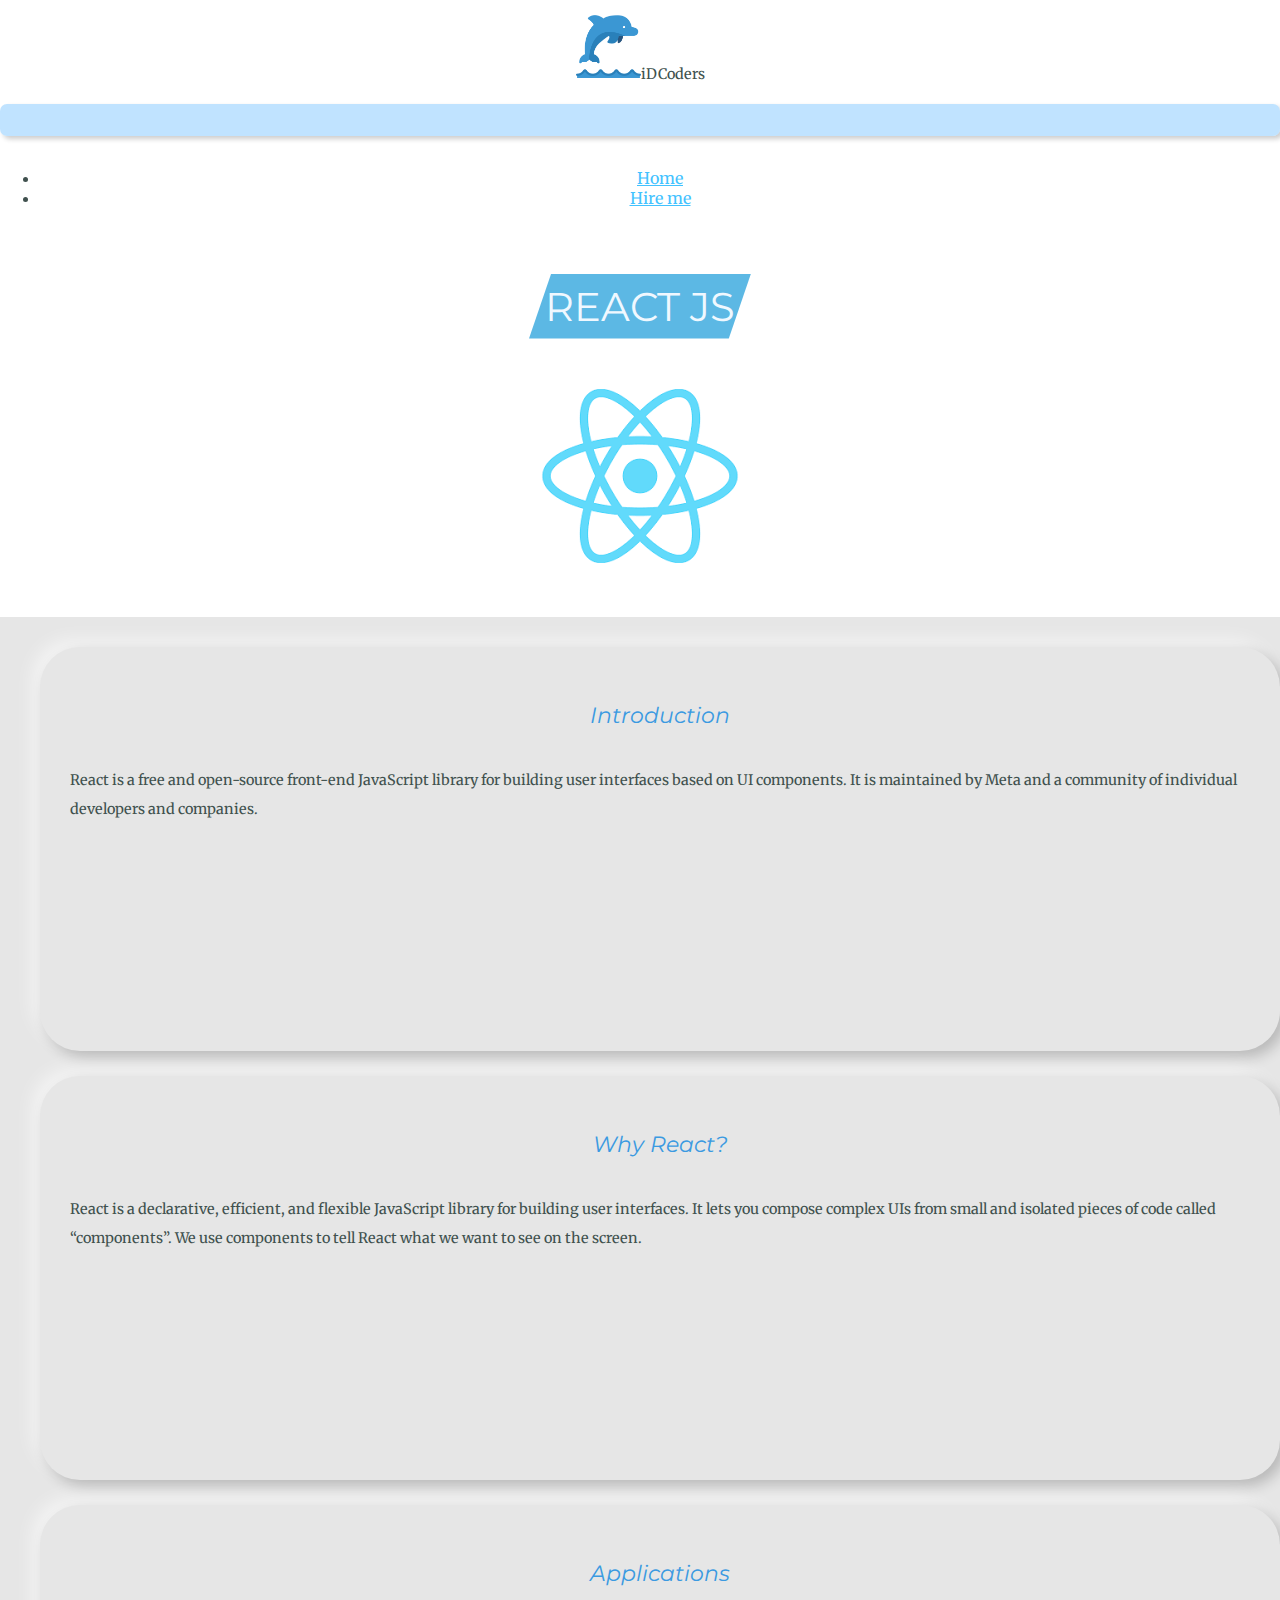
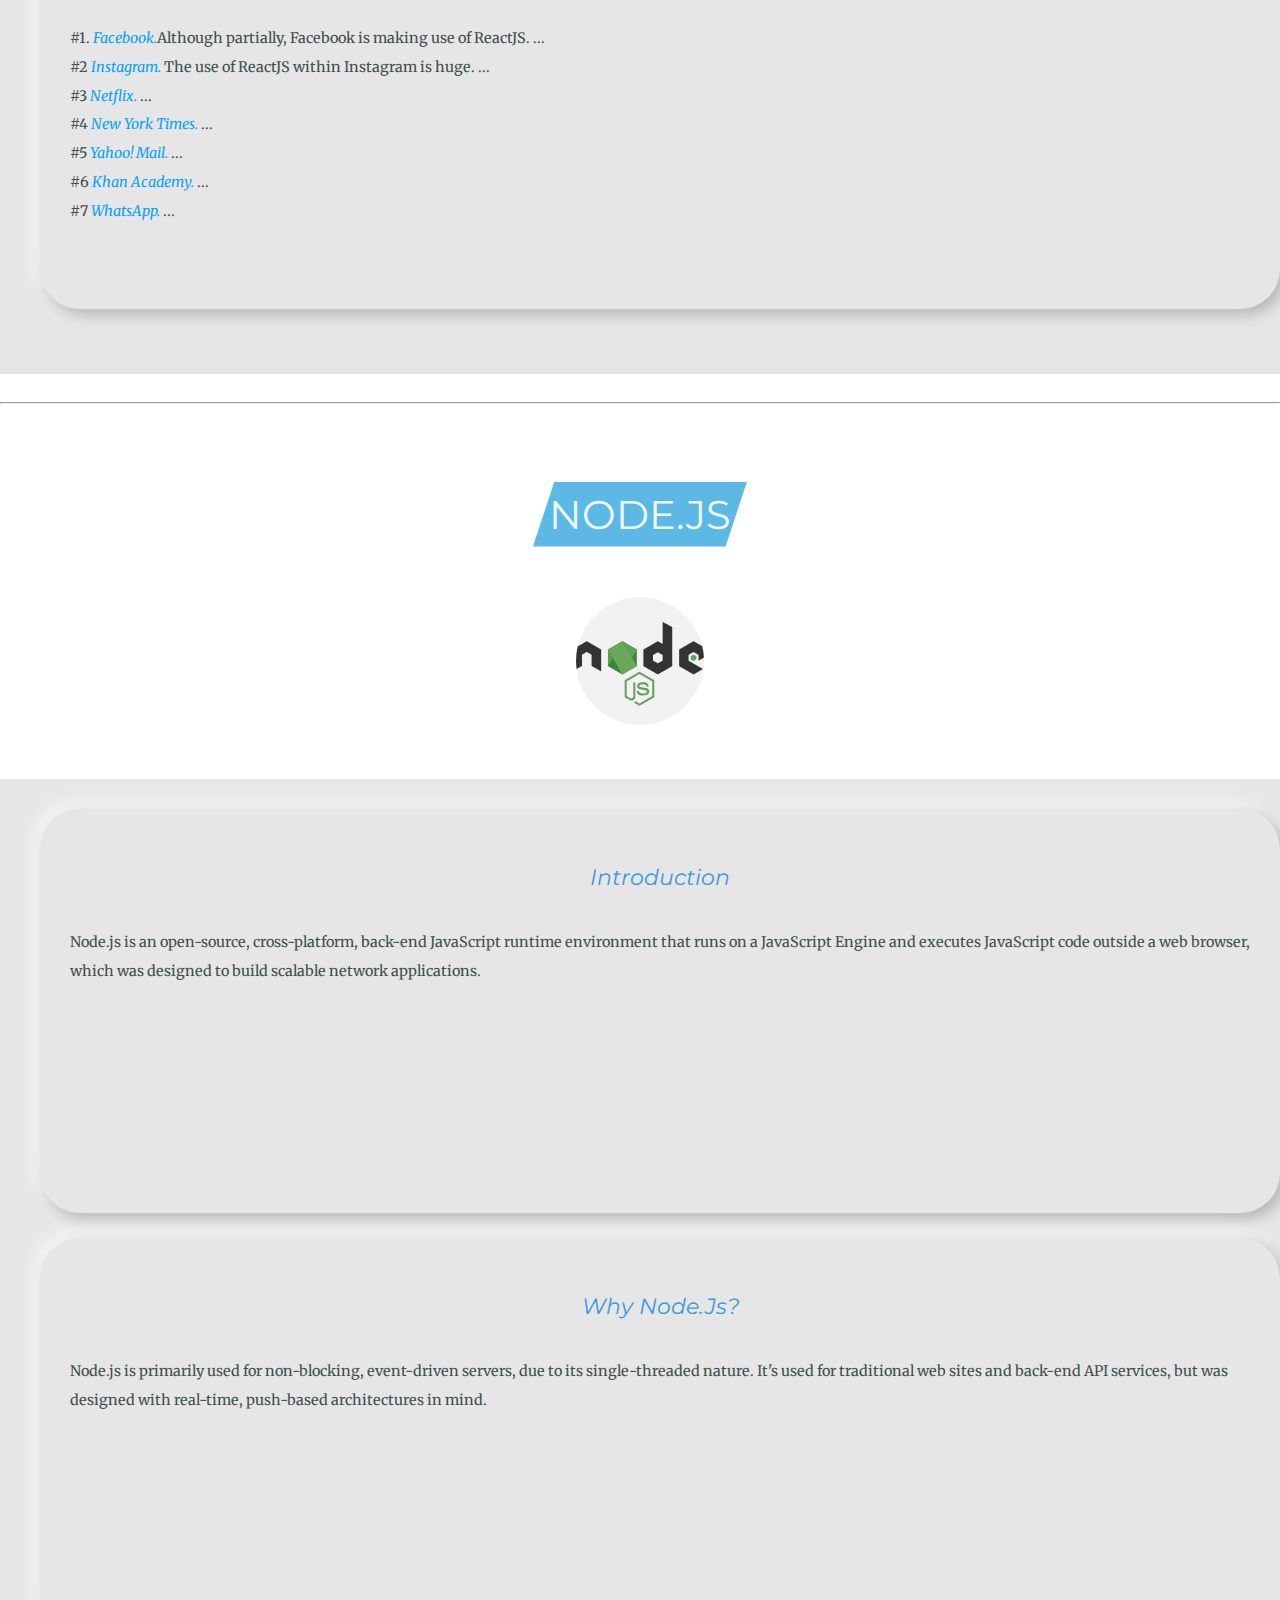
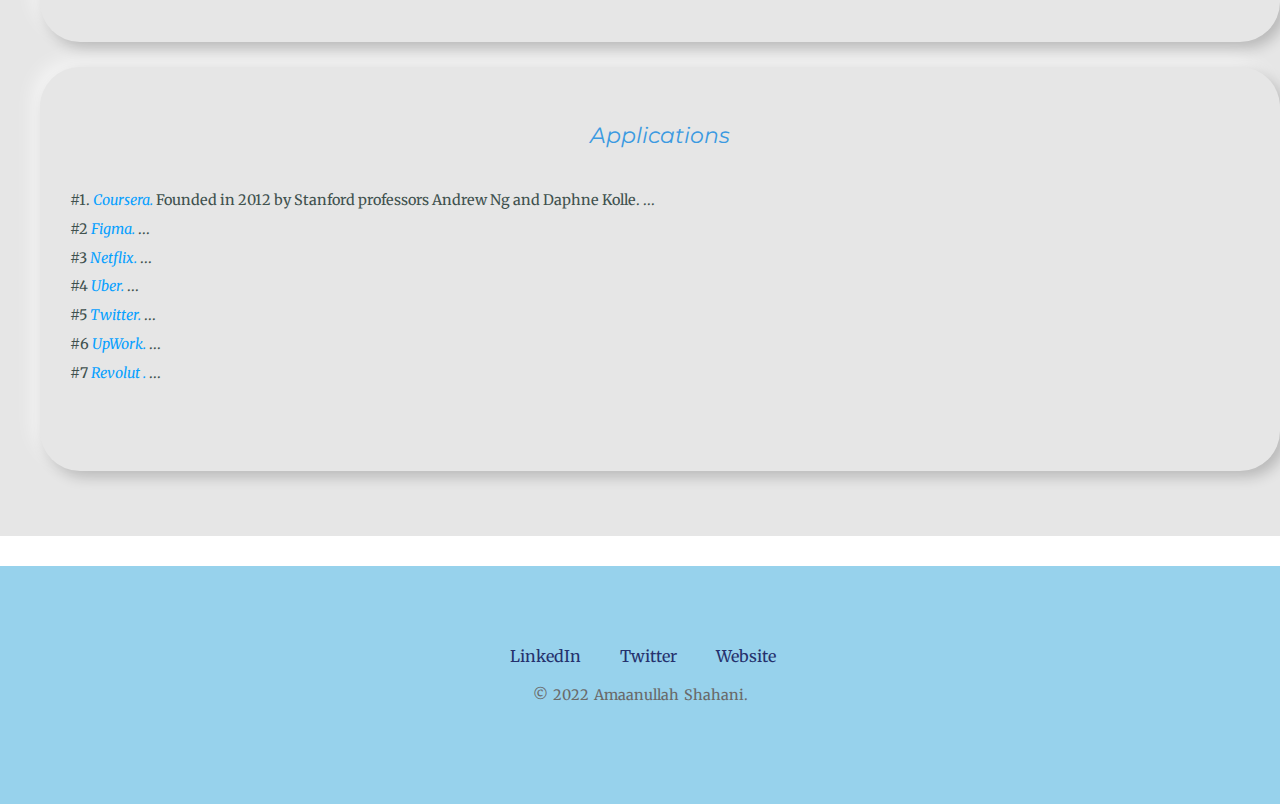
<file: My Profile/HTML/Framesworks.html>
<!doctype html>
<html lang="en">
  <head>
    <!-- Required meta tags -->
    <meta charset="utf-8">
    <meta name="viewport" content="width=device-width, initial-scale=1">

    <!-- Bootstrap CSS -->
    <link href="https://cdn.jsdelivr.net/npm/bootstrap@5.1.3/dist/css/bootstrap.min.css" rel="stylesheet" integrity="sha384-1BmE4kWBq78iYhFldvKuhfTAU6auU8tT94WrHftjDbrCEXSU1oBoqyl2QvZ6jIW3" crossorigin="anonymous">



     <!-- Fonts -->

  <link rel="preconnect" href="https://fonts.googleapis.com">
  <link rel="preconnect" href="https://fonts.gstatic.com" crossorigin>
  <link href="https://fonts.googleapis.com/css2?family=Merriweather&family=Montserrat&family=Sacramento&display=swap"
    rel="stylesheet">




    <!-- CSS -->

    <link rel="stylesheet" href="../CSS/style.css">



    <title>Frameworks || Portfolio</title>
  </head>
  <body>




    
  <nav class="navbar navbar-expand-lg navbar-light">
    <div class="container-fluid">
      <p class="navbar-brand" href="#"> <img src="../Images/icon.png" class="icon" height="65px" width="65px"
          alt="icon">iDCoders
      </p>
      <button class="navbar-toggler" type="button" data-bs-toggle="collapse" data-bs-target="#navbarSupportedContent"
        aria-controls="navbarSupportedContent" aria-expanded="false" aria-label="Toggle navigation">
        <span class="navbar-toggler-icon"></span>
      </button>
      <div class="collapse navbar-collapse" id="navbarSupportedContent">
        <ul class="navbar-nav ms-auto mb-2 mb-lg-0">
          <li class="nav-item">
            <a class="nav-link active all-links" aria-current="page" href="../Index.html">Home</a>
          </li>
        
          <li class="nav-item">
            <a class="nav-link all-links" href="Contact.html" target="_blank">Hire me</a>
          </li>
        </ul>
    
      </div>
    </div>
  </nav>


  <h2 class="register link" style="color:aliceblue ;" >  REACT JS </h2> <br>
  <img class="react-image" src="../Images/download.png" alt="">
   

  <div class="container cards">
    <div class="section">

      <!--   Icon Section   -->
      <div class="row">
        <div class="col s12 m4">
                  <div class="card">
          <div class="icon-block">

            <h2 class="center light-blue-text"><i class="material-icons">Introduction</i></h2>

            <p class="light">React is a free and open-source front-end JavaScript library for 
            building user interfaces based on UI components. It is maintained by Meta and a
            community of individual developers and companies.</p>
          </div>
          </div>
        </div>

        <div class="col s12 m4">
                  <div class="card">
          <div class="icon-block">

            <h2 class="center light-blue-text"><i class="material-icons">Why React?</i></h2>

            <p class="light">React is a declarative, efficient, and flexible JavaScript library for
                 building user interfaces. It lets you compose complex UIs from small and isolated 
                 pieces of code called “components”. We use components to tell React what we want 
                 to see on the screen.</p>
          </div>
          </div>
        </div>

        <div class="col s12 m4">
                  <div class="card">
          <div class="icon-block">
            <h2 class="center light-blue-text"><i class="material-icons">Applications</i></h2>

            <p class="light">#1. <i class="App-names">Facebook.</i>Although partially, Facebook is making use of ReactJS. ... <br>
                #2  <i class="App-names">Instagram. </i> The use of ReactJS within Instagram is huge. ... <br>
                #3  <i class="App-names">Netflix.</i> ... <br>
                #4  <i class="App-names">New York Times.</i>  ... <br>
                #5  <i class="App-names">Yahoo! Mail.</i>  ... <br>
                #6  <i class="App-names">Khan Academy.</i>  ... <br>
                #7  <i class="App-names">WhatsApp. </i> ... <br>
          </div>
          </div>
        </div>
      </div>

    </div>
    <br><br>
  </div>



  <br><hr><br>



  <h2 class="register link" style="color:aliceblue ;" >  NODE.JS </h2> <br>
  <img class="react-image" src="../Images/nodejs.png" alt="">


  
  <div class="container cards">
    <div class="section">

      <!--   Icon Section   -->
      <div class="row">
        <div class="col s12 m4">
                  <div class="card">
          <div class="icon-block">


            <h2 class="center light-blue-text"><i class="material-icons">Introduction</i></h2>
          

            <p class="light">Node.js is an open-source, cross-platform, back-end JavaScript runtime
                 environment that runs on a JavaScript Engine and executes JavaScript code outside
                 a web browser, which was designed to build scalable network applications.</p>
          </div>
          </div>
        </div>

        <div class="col s12 m4">
                  <div class="card">
          <div class="icon-block">


            <h2 class="center light-blue-text"><i class="material-icons">Why Node.Js?</i></h2>
       

            <p class="light">Node.js is primarily used for non-blocking, event-driven servers, due 
                to its single-threaded nature. It's used for traditional web sites and back-end
                 API services, but was designed with real-time, push-based architectures in mind.
                </p>
          </div>
          </div>
        </div>

        <div class="col s12 m4">
                  <div class="card">
          <div class="icon-block">
            <h2 class="center light-blue-text"><i class="material-icons">Applications</i></h2>

            <p class="light">#1. <i class="App-names">Coursera.</i>  Founded in 2012 by Stanford professors Andrew Ng and Daphne Kolle. ... <br>
                #2  <i class="App-names">Figma. </i> ... <br>
                #3  <i class="App-names">Netflix.</i> ... <br>
                #4  <i class="App-names">Uber.</i>  ... <br>
                #5  <i class="App-names">Twitter.</i>  ... <br>
                #6  <i class="App-names">UpWork.</i>  ... <br>
                #7  <i class="App-names">Revolut . </i> ... <br>
            </p>
          </div>
          </div>
        </div>
      </div>

    </div>
    <br><br>
  </div>



  <div class="second bottom container-fluid">
    <a class="footer-link" href="">LinkedIn</a>
    <a class="footer-link" href="https://twitter.com/AmaanShahani">Twitter</a>
    <a class="footer-link" href="">Website</a>
    <p class="copyright">© 2022 Amaanullah Shahani.</p>
  </div>




    <!-- Optional JavaScript; choose one of the two! -->

    <!-- Option 1: Bootstrap Bundle with Popper -->
    <script src="https://cdn.jsdelivr.net/npm/bootstrap@5.1.3/dist/js/bootstrap.bundle.min.js" integrity="sha384-ka7Sk0Gln4gmtz2MlQnikT1wXgYsOg+OMhuP+IlRH9sENBO0LRn5q+8nbTov4+1p" crossorigin="anonymous"></script>

    <!-- Option 2: Separate Popper and Bootstrap JS -->
    <!--
    <script src="https://cdn.jsdelivr.net/npm/@popperjs/core@2.10.2/dist/umd/popper.min.js" integrity="sha384-7+zCNj/IqJ95wo16oMtfsKbZ9ccEh31eOz1HGyDuCQ6wgnyJNSYdrPa03rtR1zdB" crossorigin="anonymous"></script>
    <script src="https://cdn.jsdelivr.net/npm/bootstrap@5.1.3/dist/js/bootstrap.min.js" integrity="sha384-QJHtvGhmr9XOIpI6YVutG+2QOK9T+ZnN4kzFN1RtK3zEFEIsxhlmWl5/YESvpZ13" crossorigin="anonymous"></script>
    -->
  </body>
</html>
</file>
<file: My Profile/CSS/style.css>
.mountain-image {
  width: 1000px;
  margin: auto;
}






.top-cloud {
  float: left;
  margin:auto 0 auto 0;
}



.sun {
  float: right;
  margin: 3rem 8rem 0 auto;
}






.material-icons {
  font-size: 1.4rem !important;
}




.cards {
  background: #e6e6e6;
}




.cards .row {
  width: 100%;
  max-width: 1280px;
  padding-top: 30px;
  margin-bottom: 0;
}




.cards .row .col{
padding-right: 20px;
margin: 0 0 25px 20px;
}



.cards .card {
background: transparent;
      box-shadow: 6px 6px 14px 0 rgba(0, 0, 0, 0.2),
    -8px -8px 18px 0 rgba(255, 255, 255, 0.55);
  border-radius: 40px;
  padding: 4px 30px 20px;
  min-height: 380px;
}



.cards.container {
  width: 100%;
  max-width: none;
  padding: 0 20px;
}







/* Images */



.web-img {
  width: 25%;
}




.js-img {
  width: 25%;
}




.rd-image {
  width: 25%;
}




body {
  color: #40514E;
  font-family: 'Merriweather', serif;
  margin: 0;
  text-align: center;
}



.all-links{
  color: #42C2FF !important;
  margin: 0 15px;
}


a.all-links:hover {
  color: #181D31 !important;
}



h1 {
  color: #3B9AE1;
  font-family: 'Sacramento', cursive;
  font-size: 5.62rem;
  font-weight: bold;
  margin: 50px auto 0 auto;
}


h2 {
  color: #3B9AE1;
  font-family: 'Montserrat', sans-serif;
  font-size: 2.5rem;
  font-weight: normal;
}



h3 {
  color: #3B9AE1;
  font-family: 'Montserrat', sans-serif;
}



p {
  line-height: 2;
  font-size: 0.9rem;
}






.profile-pic {
  margin:30px 0;
}


.intro {
  width: 50%;
  margin:30px  auto;
}







@media only screen and (min-width: 480px) {

  .intro {
    width: 100%;
    margin:30px  auto;
  }

  .contact-class {
    width: 100%;
    margin:30px  auto;
  }

}


@media only screen and (min-width: 768px) {
  .intro {
    width: 50%;
    margin:30px  auto;
  }
  .contact-class {
    width: 50%;
    margin:30px  auto;
  }

  .top-cloud {
    float: left;
    margin:auto 0 auto 6rem;
  }
  
  
  
  .sun {
    float: right;
    margin: 3rem 6rem 0 auto;
  }


}



@media only screen and (max-width: 790px) {
  .sun {
    float: right;
    margin: 3rem 0rem 0 0;
}


}


.second {
  margin-top: 30px;
}





.light {
  text-align: left;
}




.bottom {
  background-color: #97D2EC;
  padding: 80px 0;
}



.footer-link {
  color: #25316D;
  margin: 0 15px 0 20px;
  text-decoration: none;
}

a .footer-link :hover {
  color: #89CFFD;
}



.copyright {
  word-spacing: 2px;
  margin-top: 15px;
  color: dimgrey;
}




.element {
  align-items: center;
  background-color: #89CFFD;
  border-radius: 50px;
  display: flex;
  height: 50px;
  justify-content: center;
  margin:70px auto;
  width: 150px;
}



.btn {
  box-shadow: 
  12px 12px 16px 0 rgba(0, 0, 0, 0.25),
  -8px -8px 12px 0 rgba(255, 255, 255, 0.3);
    
}

.btn:hover {
  background: #3AB0FF;
  background-image: -webkit-linear-gradient(top, #3AB0FF, #3AB0FF);
  background-image: -moz-linear-gradient(top, #3AB0FF, #3AB0FF);
  background-image: -ms-linear-gradient(top, #3AB0FF, #3AB0FF);
  background-image: -o-linear-gradient(top, #3AB0FF, #3AB0FF);
  background-image: linear-gradient(to bottom, #3AB0FF, #3AB0FF);
  text-decoration: none;
} 







.contact-me {
  margin-top: 70px;
}




.contact-class-text {
  margin-top: 30px;
}




.App-names {
  color: #06a0ff;
}






.react-image {
  margin: 0 auto 50px auto;
}







.register {
  padding: 0.5rem 1.5rem;
  background-color: var(--clr-purple);
  color: rgba(255, 255, 255, 0.9);
  -webkit-clip-path: polygon(10% 0%, 100% 0%, 90% 100%, 0% 100%);
          clip-path: polygon(10% 0%, 100% 0%, 90% 100%, 0% 100%);
  -webkit-transition: letter-spacing 0.3s ease-out, -webkit-clip-path 0.3s ease-out;
  transition: letter-spacing 0.3s ease-out, -webkit-clip-path 0.3s ease-out;
  -o-transition: clip-path 0.3s ease-out, letter-spacing 0.3s ease-out;
  transition: clip-path 0.3s ease-out, letter-spacing 0.3s ease-out;
  transition: clip-path 0.3s ease-out, letter-spacing 0.3s ease-out, -webkit-clip-path 0.3s ease-out;
}

.register:hover {
  letter-spacing: 1px;
  -webkit-clip-path: polygon(0 0, 90% 0, 100% 99%, 10% 100%);
          clip-path: polygon(0 0, 90% 0, 100% 99%, 10% 100%);
}




.link {
  display: inline-block;
  text-decoration: none;
  color: var(--clr-light-gray);
  padding: 0.5rem 1rem;
  margin: 50px auto 50px auto;
}



input,
button {
    width: 100%;
    margin-bottom: 1rem;
    background-color: var(--clr-light-bg);
    border: none;
    font-family: inherit;
    font-size: 1rem;
    padding: 1rem 0.7rem;
    -webkit-box-shadow: inset 3px 3px 5px rgba(0, 0, 0, 0.2), inset -3px -3px 5px rgba(255, 255, 255, 0.6);
            box-shadow: inset 3px 3px 5px rgba(0, 0, 0, 0.2), inset -3px -3px 5px rgba(255, 255, 255, 0.6);
    border-radius: 7px;
    outline: none;
    color: var(--clr-light-gray);
}

button {
    -webkit-box-shadow: 3px 3px 5px rgba(0, 0, 0, 0.2), -3px -3px 5px rgba(255, 255, 255, 0.6);
            box-shadow: 3px 3px 5px rgba(0, 0, 0, 0.2), -3px -3px 5px rgba(255, 255, 255, 0.6);
    background-color: var(--clr-pinky-light);
    font-size: 1.2rem;
    font-weight: bold;
}

button:hover,
button:focus {
    -webkit-box-shadow: inset 3px 3px 5px rgba(0, 0, 0, 0.2), inset -3px -3px 5px rgba(255, 255, 255, 0.6);
            box-shadow: inset 3px 3px 5px rgba(0, 0, 0, 0.2), inset -3px -3px 5px rgba(255, 255, 255, 0.6);
}





:root {
  --clr-light-bg: #d7ddeb;
  --clr-light-gray: #888595;
  --clr-pinky: #5CB8E4;
  --clr-pinky-light: rgba(162, 213, 255, 0.678);
  --clr-purple: #5CB8E4;
}
</file>
